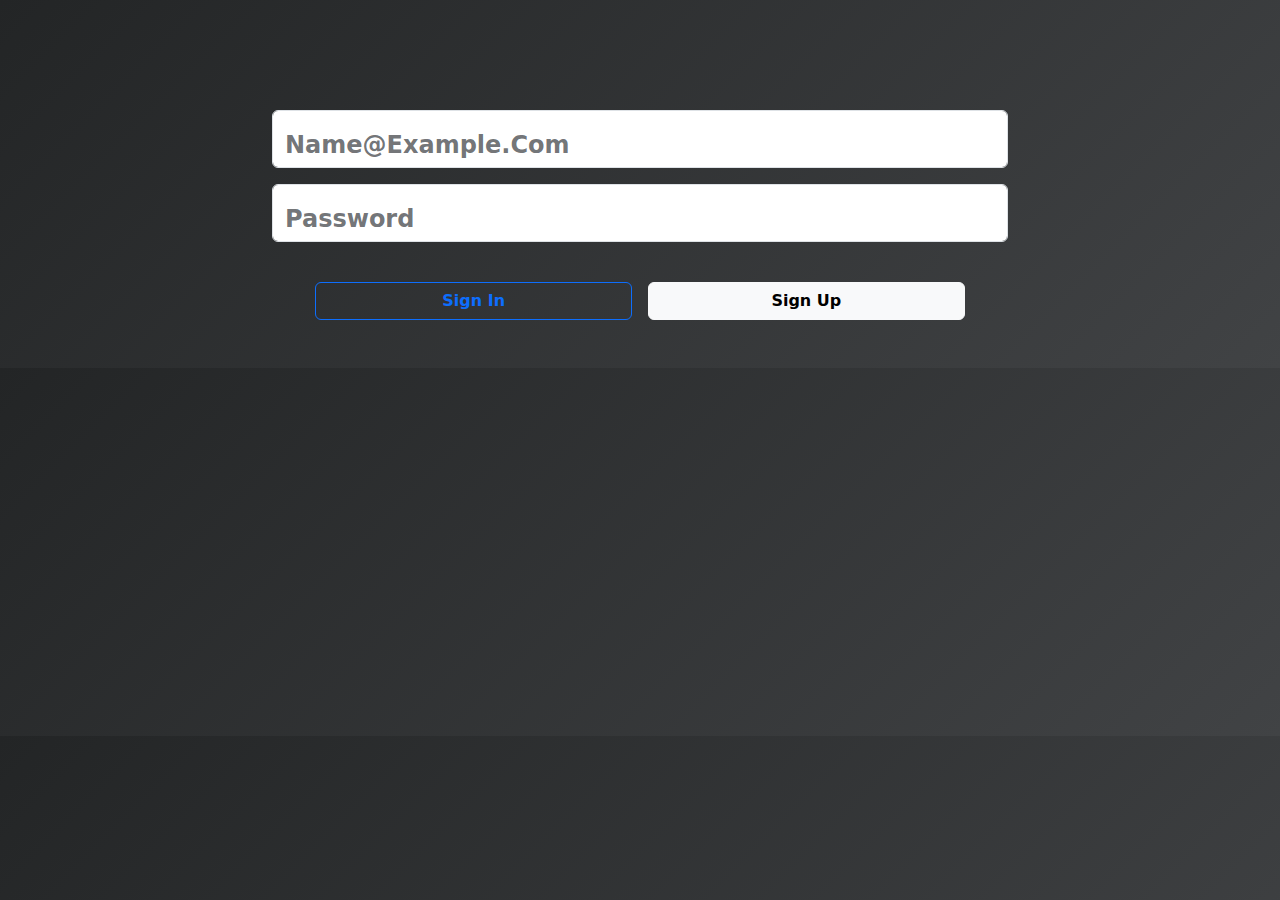
<file: index.html>
<!DOCTYPE html>
<html lang="en">
<head>
    <meta charset="UTF-8">
    <meta name="viewport" content="width=device-width, initial-scale=1.0">
    <title>Authenticator</title>
    <link rel="stylesheet" href="./all.css">
    <link rel="stylesheet" href="./bootstrap-5.3.5-dist/css/all.min.css">
    <link rel="stylesheet" href="./bootstrap-5.3.5-dist/css/bootstrap.min.css">
</head>
<body id="Body" class="DarkGradientBackground text-capitalize GradientText">
    <nav class="navbar navbar-expand-lg bg-dark text-light">
        <div class="container-fluid">
            <a class="navbar-brand text-light" href="#">Authenticator</a>
            <button class="navbar-toggler bg-light" type="button" data-bs-toggle="collapse" data-bs-target="#NavbarMenu" aria-controls="NavbarMenu" aria-expanded="false" aria-label="Toggle navigation">
                <span class="navbar-toggler-icon"></span>
            </button>
            <div class="collapse navbar-collapse" id="NavbarMenu">
                <div class="w-100 d-flex justify-content-evenly align-items-center">
                    <ul class="navbar-nav row justify-content-evenly align-items-center w-50">
                        <li class="nav-item  d-flex justify-content-center">
                            <button id="LogoutButton" class="nav-link  btn bg-light col-sm-12 col-md-4 col-lg-5 col-1"> <i class="fa-solid fa-arrow-right-from-bracket"></i> LOGOUT</button>
                        </li>
                    </ul>
                </div>
            </div>
        </div>
    </nav>

    <div class="row w-100 vh-100 justify-content-center align-items-center">
        <div class="col-md-8 h-25 text-center text-capitalize text-light fs-2 d-flex justify-content-center align-items-center">
            Authenticator
        </div>
        <div class="col-md-8 h-50 text-center shadow d-flex justify-content-center align-items-center">
            <h2 id="WelcomeMessage" class="text-light"></h2>
        </div>
    </div>

    <script src="./bootstrap-5.3.5-dist/js/bootstrap.bundle.min.js"></script>
    <script src="./index.js" defer></script>
</body>
</html>
</file>
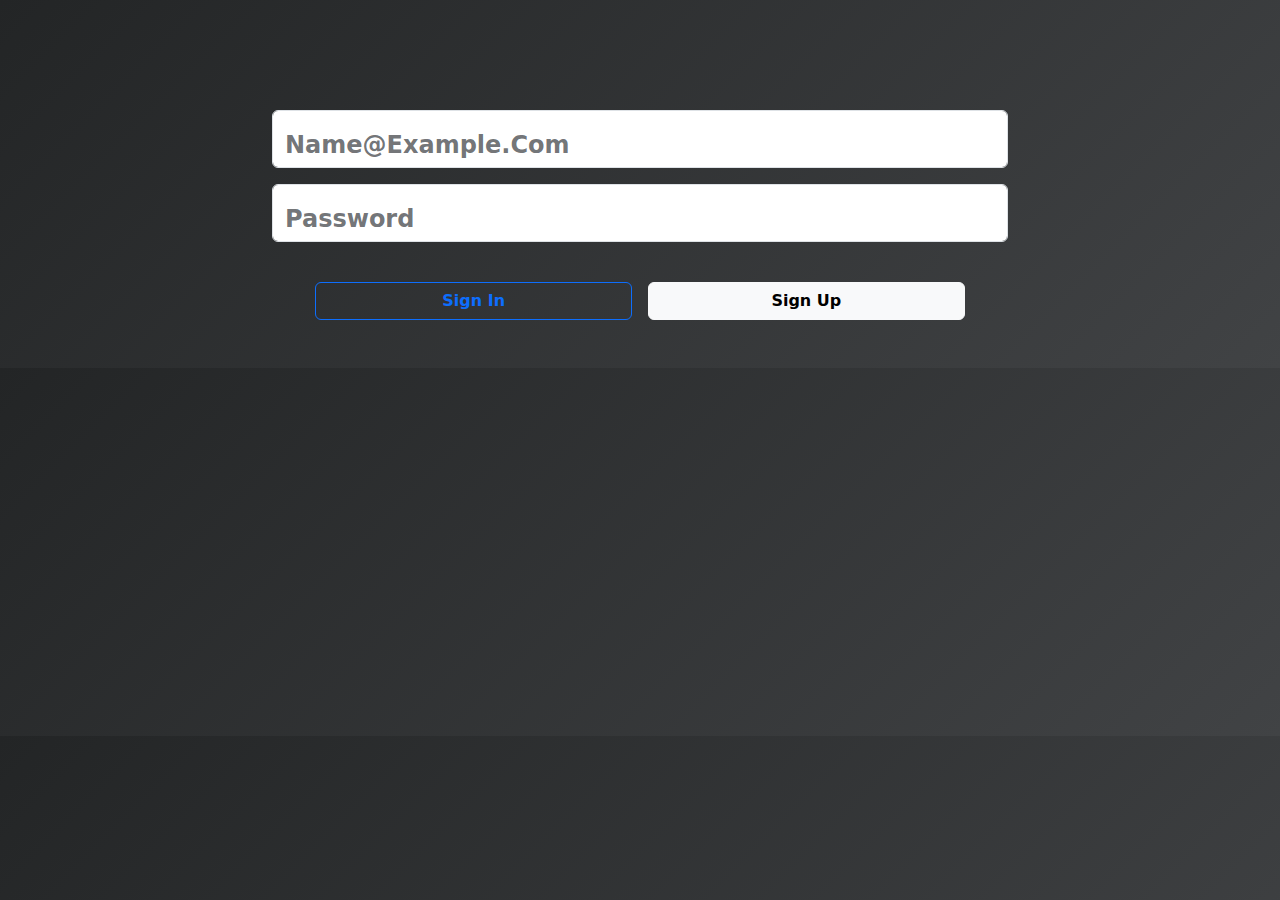
<file: signin.html>
<!DOCTYPE html>
<html lang="en">
<head>
    <meta charset="UTF-8">
    <meta name="viewport" content="width=device-width, initial-scale=1.0">
    <title>Authenticator</title>
    <link rel="stylesheet" href="./all.css">
    <link rel="stylesheet" href="./bootstrap-5.3.5-dist/css/all.min.css">
    <link rel="stylesheet" href="./bootstrap-5.3.5-dist/css/bootstrap.min.css">
</head>
<body id="Body" class="DarkGradientBackground text-capitalize GradientText">
    <div class="container pt-5">
        <h2 class="text-center mb-4">Authenticator</h2>

        <div class="row justify-content-center">
            <div class="col-md-8">
                <div class="form-floating mb-3">
                    <input type="email" class="form-control" id="EmailInput" placeholder="name@example.com">
                    <label for="EmailInput">name@example.com</label>
                </div>

                <div class="form-floating mb-3">
                    <input type="password" class="form-control" id="PasswordInput" placeholder="Password">
                    <label for="PasswordInput">Password</label>
                </div>

                <div class="text-danger w-100 text-center " id="ValidationMessage"></div>

                <div class="row justify-content-center gap-3 mb-5">
                    <button id="SignInButton" class="btn btn-outline-primary fw-bold mt-4 col-sm-10 col-md-5 col-6">Sign In</button>
                    <a id="SignUpLink" class="text-decoration-none btn btn-light fw-bold mt-4 col-sm-10 col-md-5 col-6" href="./signup.html">Sign Up</a>
                </div>
            </div>
        </div>
    </div>

    <script src="./bootstrap-5.3.5-dist/js/bootstrap.bundle.min.js"></script>
    <script src="./mini.js"></script>
</body>
</html>
</file>
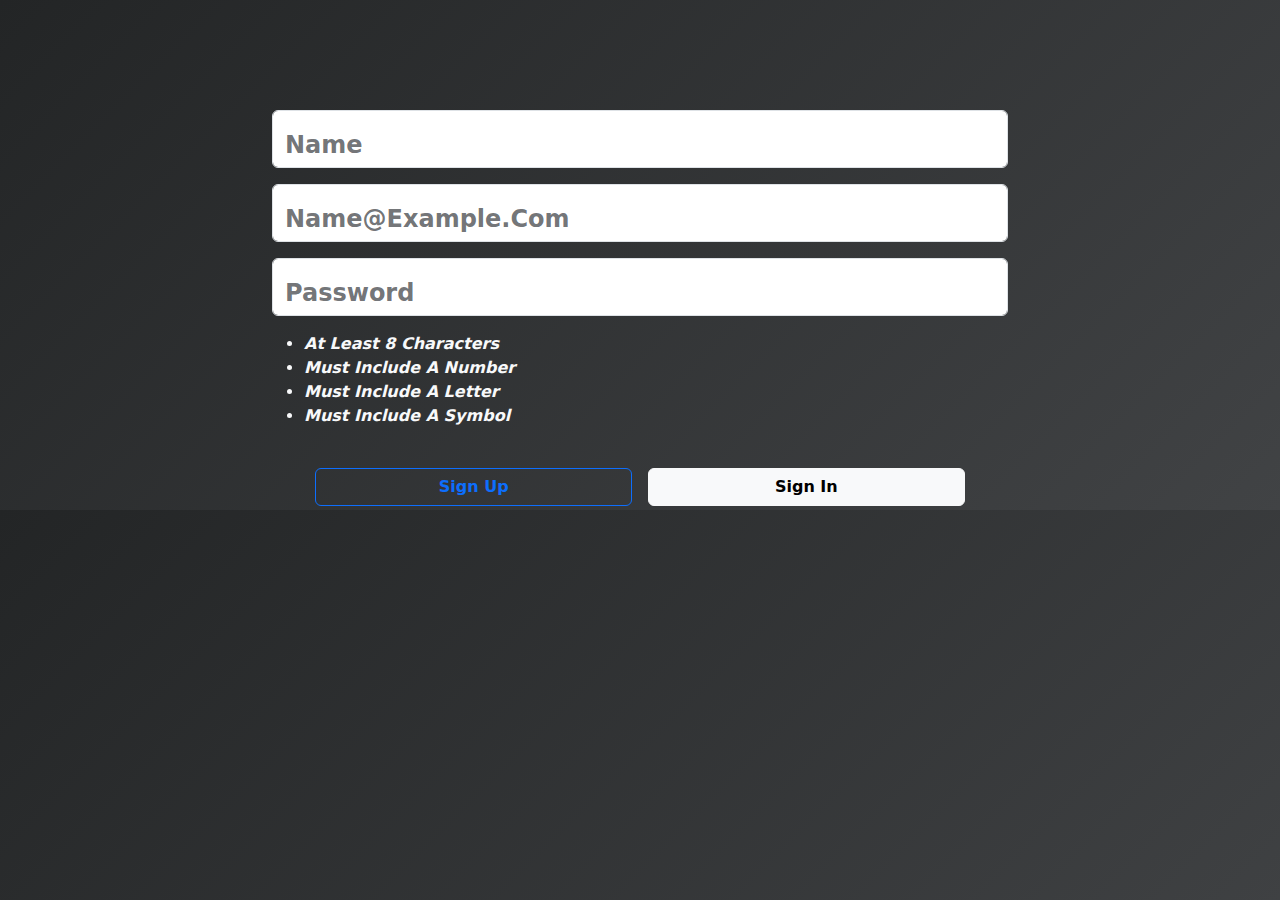
<file: signup.html>
<!DOCTYPE html>
<html lang="en">
<head>
    <meta charset="UTF-8">
    <meta name="viewport" content="width=device-width, initial-scale=1.0">
    <title>Authenticator</title>
    <link rel="stylesheet" href="./all.css">
    <link rel="stylesheet" href="./bootstrap-5.3.5-dist/css/all.min.css">
    <link rel="stylesheet" href="./bootstrap-5.3.5-dist/css/bootstrap.min.css">
</head>
<body id="Body" class="DarkGradientBackground text-capitalize GradientText">
    <div class="container pt-5">
        <h2 class="text-center mb-4">Sign Up</h2>

        <div class="row justify-content-center">
            <div class="col-md-8">
                <div class="form-floating mb-3">
                    <input type="text" oninput="ValidateInput('Name', this)" class="form-control" id="NameInput" placeholder="Name">
                    <label for="NameInput">Name</label>
                </div>

                <div class="form-floating mb-3">
                    <input type="email" class="form-control" oninput="ValidateInput('Email', this)" id="EmailInput" placeholder="name@example.com">
                    <label for="EmailInput">name@example.com</label>
                </div>

                <div class="form-floating mb-3">
                    <input type="password" oninput="ValidateInput('Password', this)" class="form-control" id="PasswordInput" placeholder="Password">
                    <label for="PasswordInput">Password</label>
                </div>
<div>
<ul id="passwordRequirements" class="text-light fst-italic fs-6">
    <li id="lengthReq"> At least 8 characters</li>
    <li id="numberReq"> Must include a number</li>
    <li id="letterReq">Must include a letter</li>
    <li id="symbolReq">Must include a symbol</li>
</ul></div>
                <div class=" w-100 text-center text-danger" id="ValidationMessage"></div>

                <div class="row justify-content-center gap-3 mb-1">
                    <button id="SignUpButton" class="btn btn-outline-primary fw-bold mt-4 col-sm-10 col-md-5 col-6">Sign Up</button>
                    <a id="SignInLink" class="text-decoration-none btn btn-light fw-bold mt-4 col-sm-10 col-md-5 col-6" href="./signin.html">Sign In</a>
                </div>
            </div>
        </div>
    </div>

    <script src="./bootstrap-5.3.5-dist/js/bootstrap.bundle.min.js"></script>
    <script src="./mini.js"></script>
</body>
</html>
</file>
<file: all.css>
.LiGridLayout {
    grid-auto-columns: 2fr;
    grid-template-columns: repeat(5, 1fr);
    gap: 13px;
}

.GradientText {
    background: linear-gradient(45deg, #e18e7c, #42647b);
    -webkit-background-clip: text;
    color: transparent;
    font-size: 24px;
    font-weight: bold;
}

.DarkGradientBackground {
    background: linear-gradient(135deg, #232526, #414345);
}
</file>
